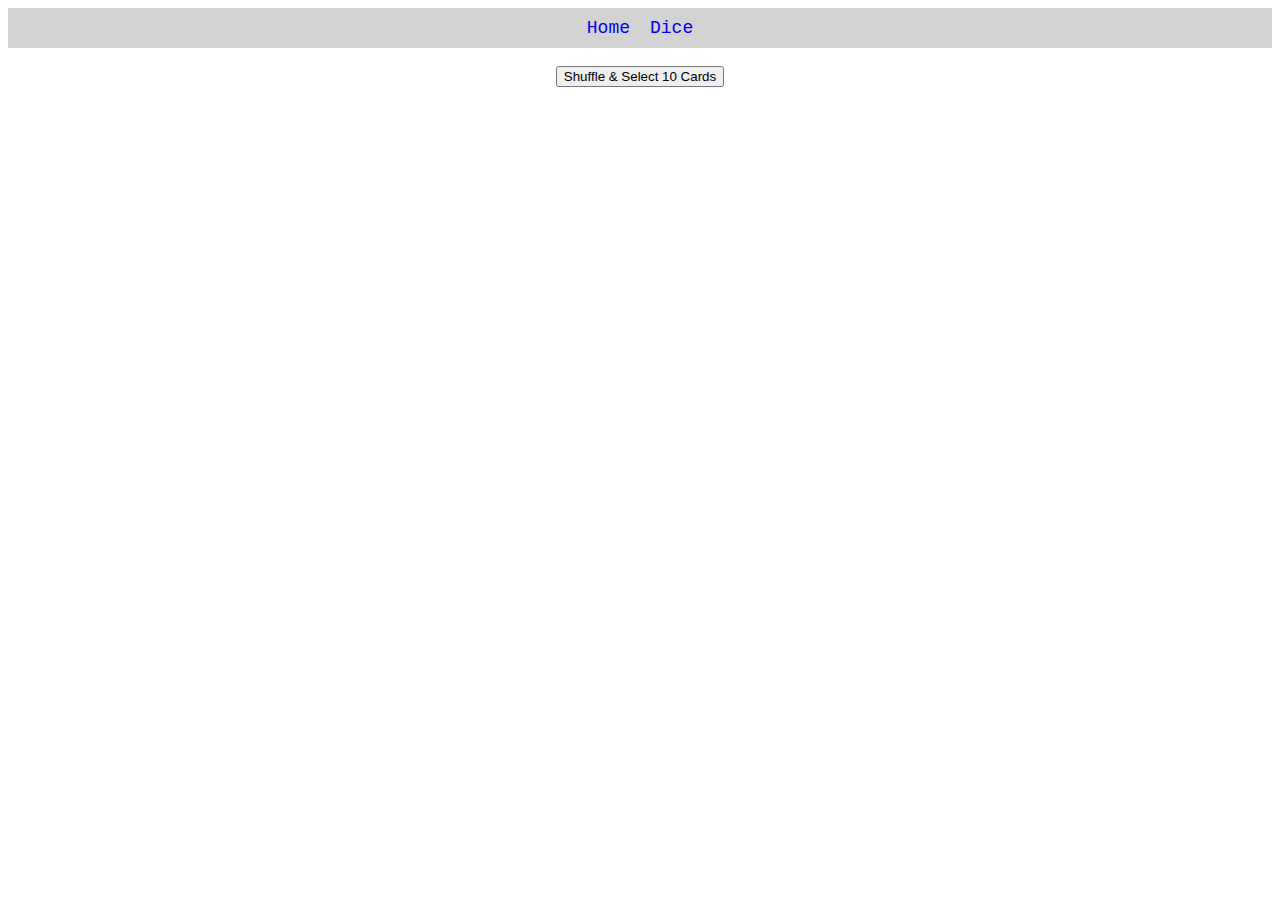
<file: index.html>
<!DOCTYPE html>
<html>
  <head>
  <title>Kad Karakter v2</title>
    <style>
	   #navbar {
        display: flex;
        justify-content: center;
        background-color: lightgray;
        padding: 10px;
      }

      .nav-item {
        margin: 0 10px;
        font-size: 18px;
		font-family: courier new;
		cursor: pointer;
        text-decoration: none;
      }
	  
	  .nav-item:hover {
        background-color: white;
      }
	  
      .images {
        display: flex;
        flex-wrap: wrap;
        justify-content: center;
        align-items: center;
      }

      .images img {
        width: 13%;
        height: auto;
        margin: 2%;
		border: 6px solid dodgerblue;
		border-radius: 8px;
		box-shadow: 10px 10px 5px gray;
      }

      #showImagesButton {
        display: block;
        margin: 0 auto;
      }
    </style>
  </head>
  <body>
  <nav id="navbar">
      <a href="index.html" class="nav-item">Home</a>
      <a href="index2.html" class="nav-item">Dice</a>
    </nav>
  <br>
    <button id="showImagesButton"> Shuffle & Select 10 Cards </button>
    <div class="images">
    </div>
    <script>
      const images = [
        "image1.jpg",
        "image2.jpg",
        "image3.jpg",
        "image4.jpg",
        "image5.jpg",
        "image6.jpg",
        "image7.jpg",
        "image8.jpg",
        "image9.jpg",
	"image10.jpg",
	"image11.jpg",
	      "image12.png",
	      "image13.png",
	      "image14.png",
	      "image15.png",
	      "image16.png",
	      "image17.png",
	      "image18.png",
	      "image19.png",
	      "image20.png",
	"image21.jpg",
	"image22.jpg",
        "image23.jpg"
      ];

      const showImagesButton = document.getElementById("showImagesButton");
      const imagesContainer = document.querySelector(".images");

      showImagesButton.addEventListener("click", function () {
        imagesContainer.innerHTML = "";
        const randomImages = shuffle(images).slice(0, 10);
        randomImages.forEach(function (image) {
          const imgElement = document.createElement("img");
          imgElement.src = image;
          imgElement.addEventListener("click", function () {
            imgElement.style.display = "none";
          });
          imagesContainer.appendChild(imgElement);
        });
      });

      function shuffle(array) {
        for (let i = array.length - 1; i > 0; i--) {
          const j = Math.floor(Math.random() * (i + 1));
          [array[i], array[j]] = [array[j], array[i]];
        }
        return array;
      }
    </script>
  </body>
</html>
</file>
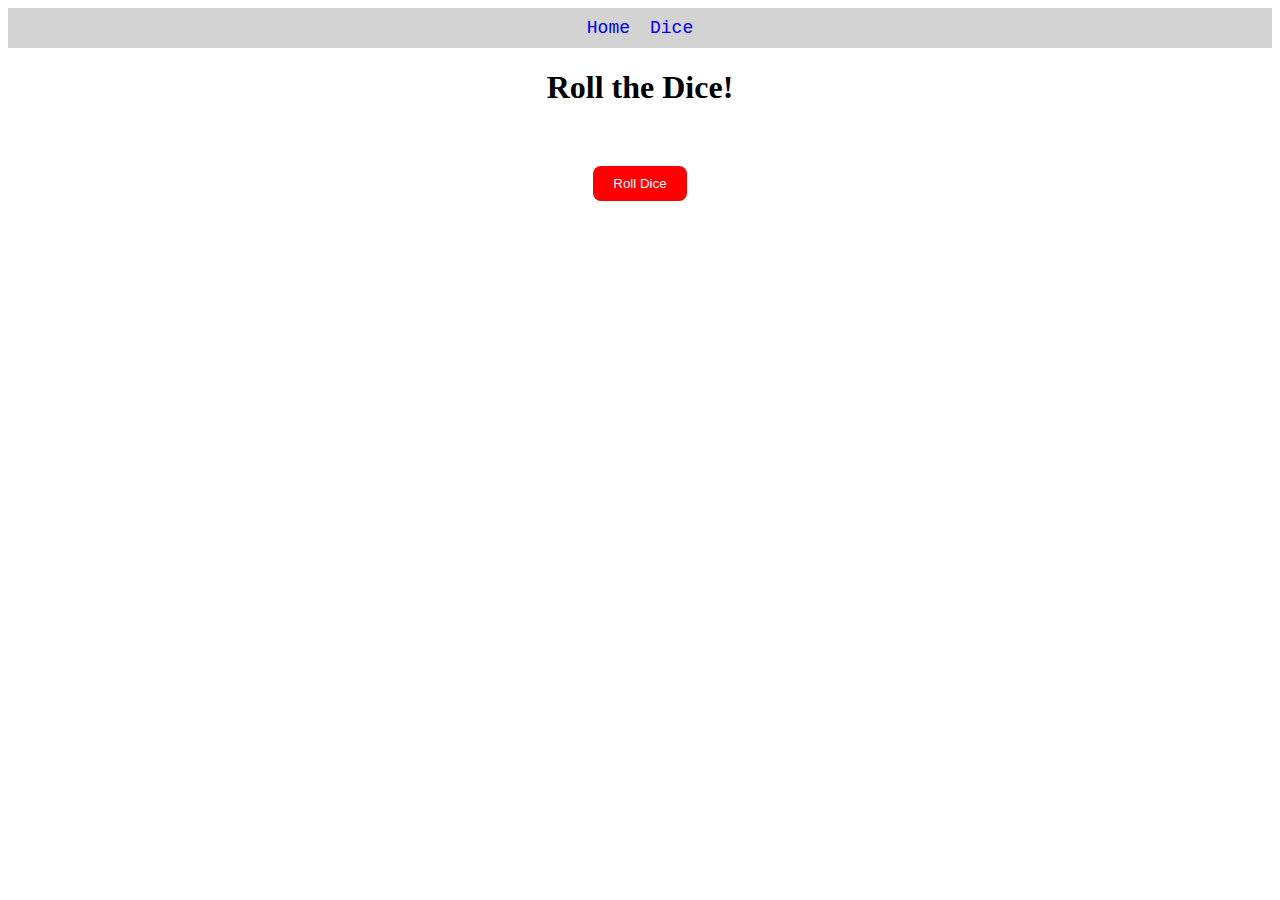
<file: index2.html>
<html>
  <head>
    <title>Dice for Mechamato</title>
    <link rel="stylesheet" type="text/css" href="style.css">
  </head>
  <body>
   <nav id="navbar">
      <a href="index.html" class="nav-item">Home</a>
      <a href="index2.html" class="nav-item">Dice</a>
    </nav>
    <div id="header">
      <h1>Roll the Dice!</h1>
    </div>
    <div id="dice-result"></div>
    <p id="dice-message"></p>
    <button id="roll-dice">Roll Dice</button>
  </body>
  <script src="script.js"></script>
</html>
</file>
<file: style.css>
#navbar {
        display: flex;
        justify-content: center;
        background-color: lightgray;
        padding: 10px;
      }

      .nav-item {
        margin: 0 10px;
        font-size: 18px;
		font-family: courier new;
		cursor: pointer;
        text-decoration: none;
      }
	  
	  .nav-item:hover {
        background-color: white;
      }

#header {
  text-align: center;
  margin-bottom: 30px;
}

#dice-result {
  display: flex;
  justify-content: center;
  margin-top: 30px;
}

img {
  width: 120px;
  height: 120px;
  animation: shake 0.5s ease-in-out forwards;
}

@keyframes shake {
  0% {
    transform: translateX(0);
  }
  25% {
    transform: translateX(-20px);
  }
  50% {
    transform: translateX(20px);
  }
  75% {
    transform: translateX(-20px);
  }
  100% {
    transform: translateX(0);
  }
}

#dice-message {
  text-align: center;
  font-size: 23px;
  font-family: courier new;
  margin-top: 30px;
}

button {
  display: block;
  margin: 30px auto;
}

button {
  background-color: red;
  border: none;
  border-radius: 8px;
  color: white;
  padding: 10px 20px;
  cursor: pointer;
}

button:hover {
  background-color: dodgerblue;
}
</file>
